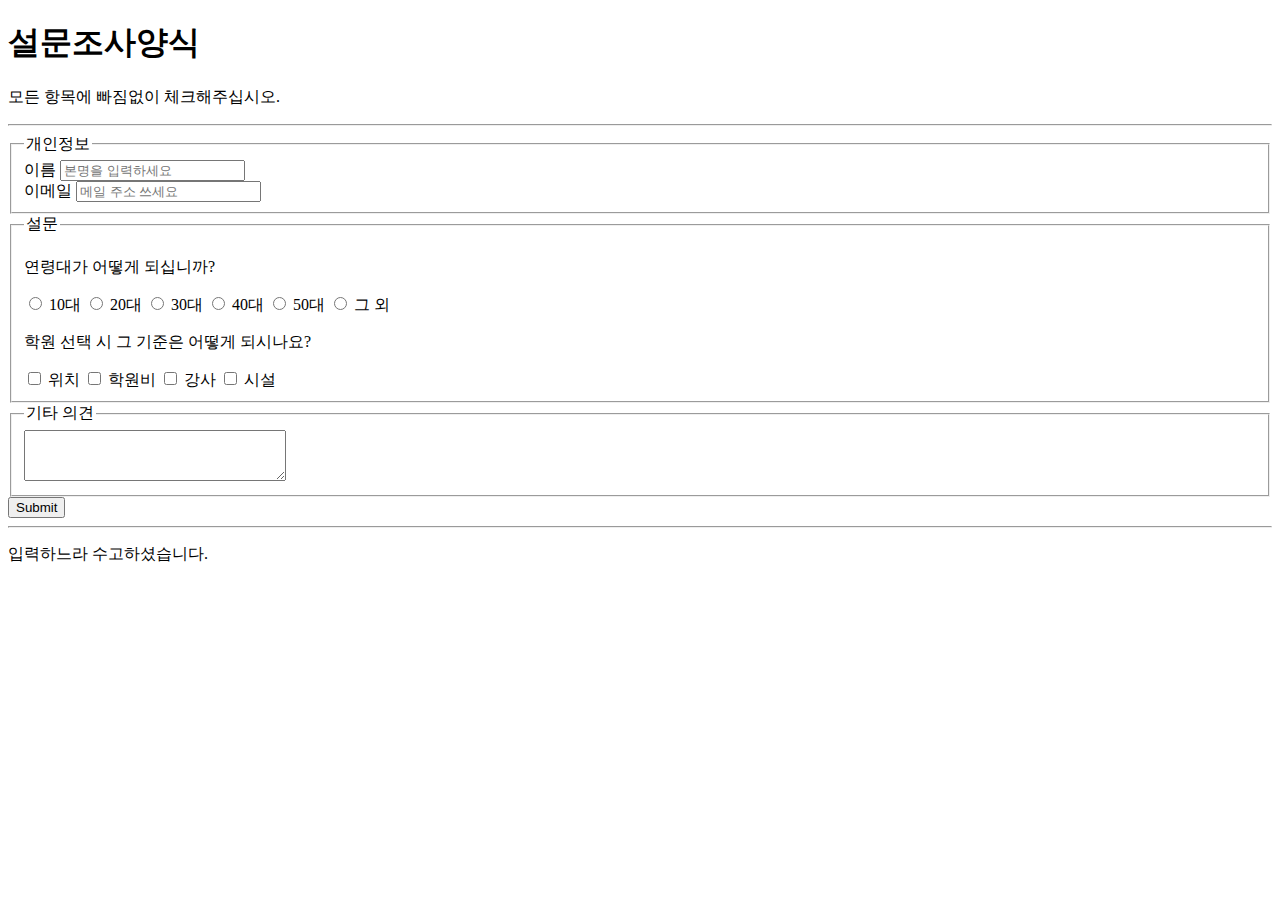
<file: form.html>
<!DOCTYPE html>
<html lang="ko">
<head>
    <meta charset="UTF-8">
    <meta http-equiv="x-ua-compatible" content="IE=edge">
    <meta http-equiv="refresh" content="10">
    <title>설문조사양식</title>
</head>

<body>
    <header>
        <h1>설문조사양식</h1>
        <p>모든 항목에 빠짐없이 체크해주십시오.</p>
    </header>
    <hr>
    <main>
        <form>
            <fieldset>
                <legend>개인정보</legend>
                <label for="name">이름</label>
                <input type="text" name="name" id="name" placeholder="본명을 입력하세요">
                <br>
                <label for="email">이메일</label>
                <input type="email" name="email" id="email" placeholder="메일 주소 쓰세요">
            </fieldset>
            
            <fieldset>
                <legend>설문</legend>
                
                <p>연령대가 어떻게 되십니까?</p>
                <input type="radio" id="teen" name="age">
                <label for="teen">10대</label>
                <input type="radio" id="twenty" name="age">
                <label for="teen">20대</label>
                <input type="radio" id="thirty" name="age">
                <label for="teen">30대</label>
                <input type="radio" id="fourty" name="age">
                <label for="teen">40대</label>
                <input type="radio" id="fifty" name="age">
                <label for="teen">50대</label>
                <input type="radio" id="other" name="age">
                <label for="teen">그 외</label>
                
                <p>학원 선택 시 그 기준은 어떻게 되시나요?</p>
                <input type="checkbox" id="position" name="academy">
                <label for="position">위치</label>
                <input type="checkbox" id="price" name="academy">
                <label for="price">학원비</label>
                <input type="checkbox" id="teacher" name="academy">
                <label for="teacher">강사</label>
                <input type="checkbox" id="infra" name="academy">
                <label for="infra">시설</label>
            </fieldset>
            
            <fieldset>
                <legend>기타 의견</legend>
                <textarea rows="3" cols="30" name="comment"></textarea>
            </fieldset>
            <input type="submit">
        </form>
    </main>
    <hr>
    <footer>
    <p>입력하느라 수고하셨습니다.</p>
    </footer>
</body>
</html>
</file>
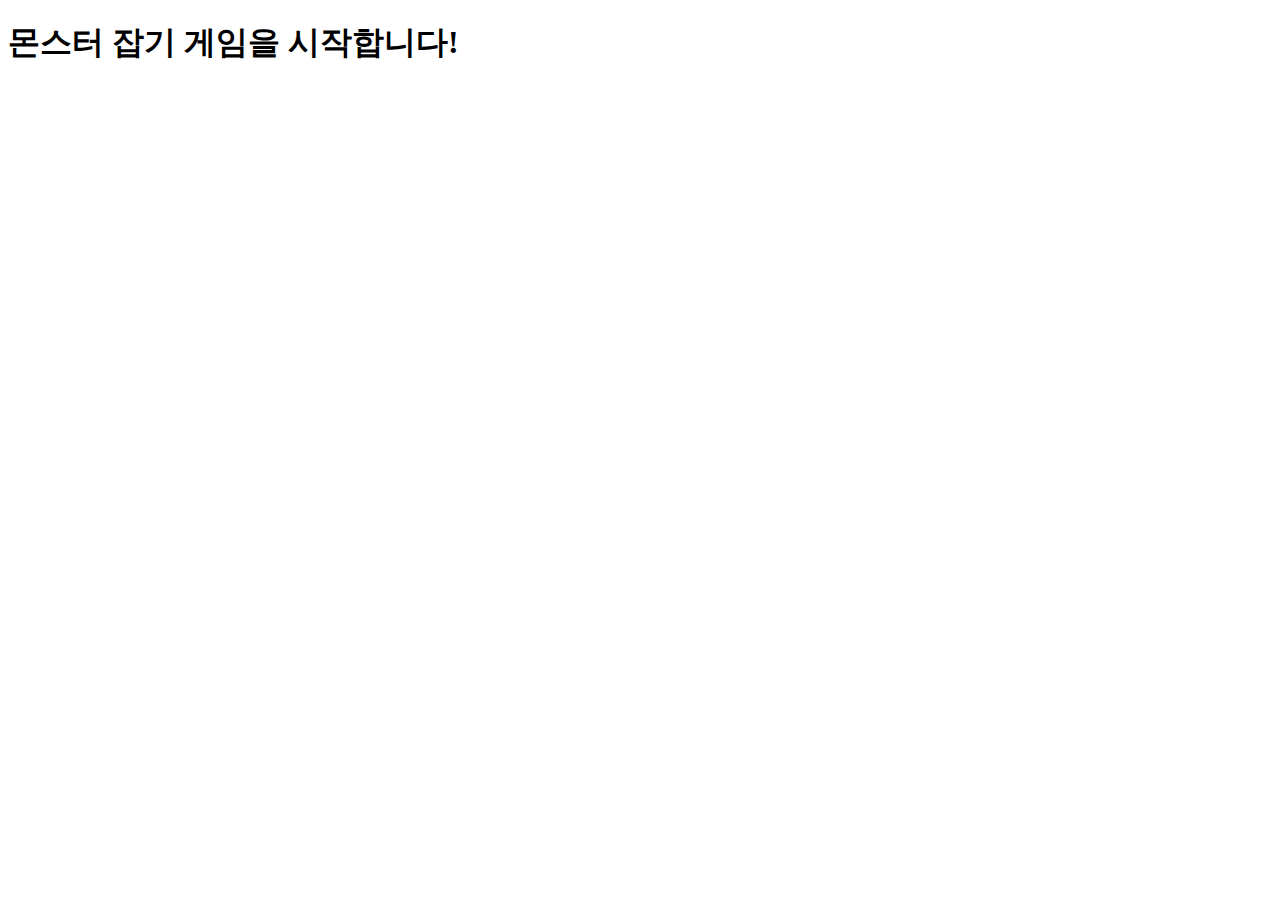
<file: monster.html>
<!DOCTYPE html>
<html lang="ko">
<head>
    <meta charset="UTF-8">
    <meta http-equiv="X-UA-Compatible" content="IE=edge">
    <meta name="viewport" content="width=device-width, initial-scale=1.0">
    <title>몬스터 잡기 게임</title>
</head>
<body>

    <div id="container"></div>

    <script>
        let monsterHP = 100
        const container = document.getElementById("container")
        const h1 = document.createElement("h1")
        h1.textContent = "몬스터 잡기 게임을 시작합니다!"
        container.appendChild(h1)

        let attackDamage = parseInt(prompt("1회 공격시 데미지는? (양의정수)"))
        let attackCount = 0

        if(attackDamage > 0){
            while(monsterHP > 0){
                monsterHP -=attackDamage
                attackCount += 1
                
                const p = document.createElement("p")
                p.textContent = `몬스터를 ${attackCount}회 공격했다!`
                container.append(p)

                const strong = document.createElement("strong")
                strong.textContent = `몬스터의 남은 HP는 ${monsterHP}입니다!`
                container.append(strong)
                
                if(monsterHP < 0){
                    monsterHP = 0
                    }
                }
            
            const h2 = document.createElement("h2")
            h2.textContent = "몬스터 잡기 완료! 수고하셨습니다!"
            h2.style.color = "red"
            h2.title ="게임을 다시 시작하고 싶으면 새로고침하세요"
            container.appendChild(h2)
            
        }else{
            alert("데미지를 잘못 입력하여 게임을 취소합니다!")
        }
    </script>
</body>
</html>
</file>
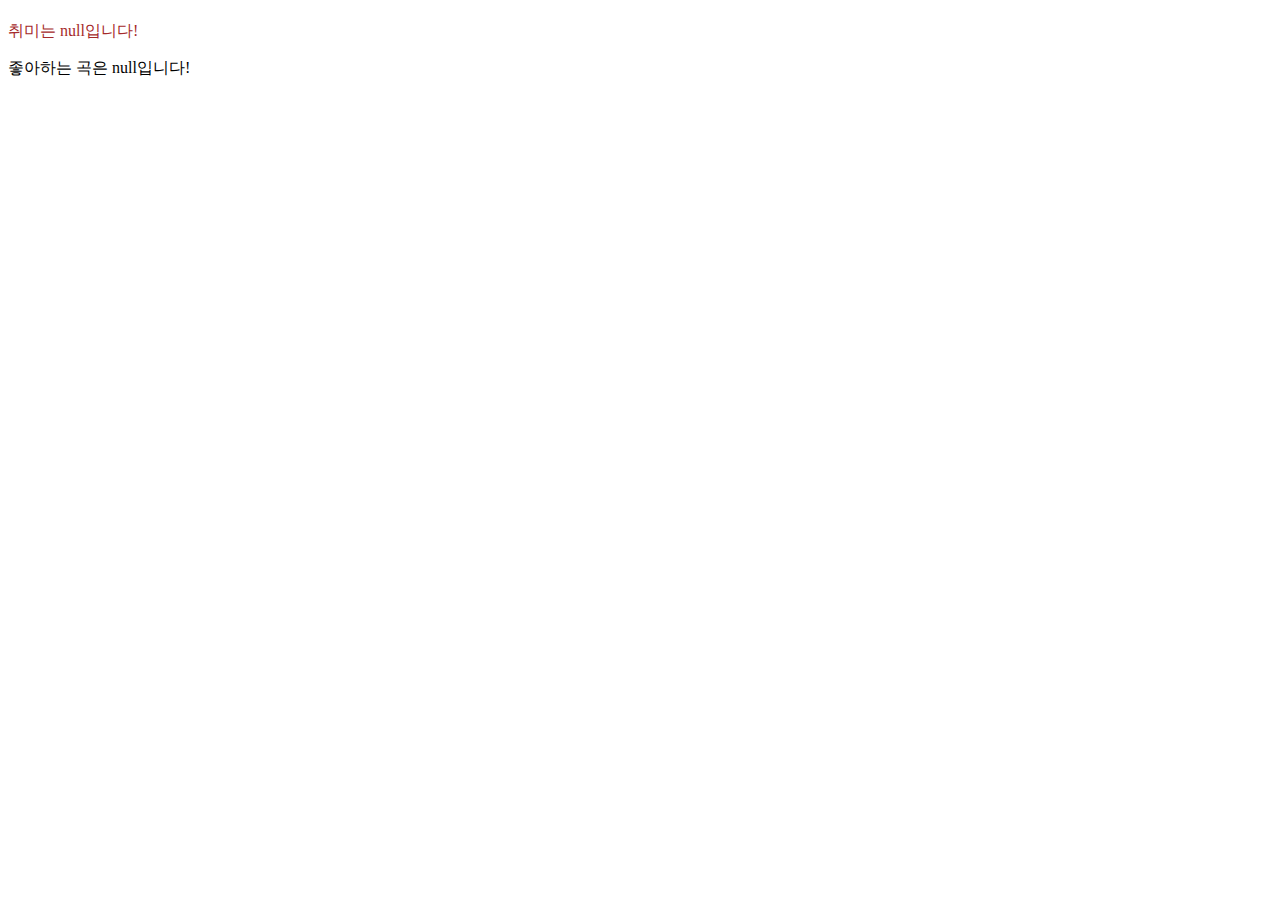
<file: 사용자정보입력받기.html>
<!DOCTYPE html>
<html lang="ko">
<head>
    <meta charset="UTF-8">
    <meta http-equiv="X-UA-Compatible" content="IE=edge">
    <meta name="viewport" content="width=device-width, initial-scale=1.0">
    <title>사용자 정보 입력받고 출력하기</title>
    <style>
        #hobby{
            color: brown;
        }
    </style>
</head>
<body>
    <h1 id="name"></h1>
    <p id="hobby"></p>
    <p id="song"></p>

    <script>
        const nameElement = document.querySelector("#name")
        let name = prompt("당신의 이름은?")
        nameElement.textContent=name

        const hobbyElement = document.querySelector("#hobby")
        let hobby = prompt("당신의 취미는?")
        hobbyElement.textContent = `취미는 ${hobby}입니다!`

        document.querySelector("#song").textContent = `좋아하는 곡은 ${prompt("좋아하는 곡은?")}입니다!`
    </script>
</body>
</html>
</file>
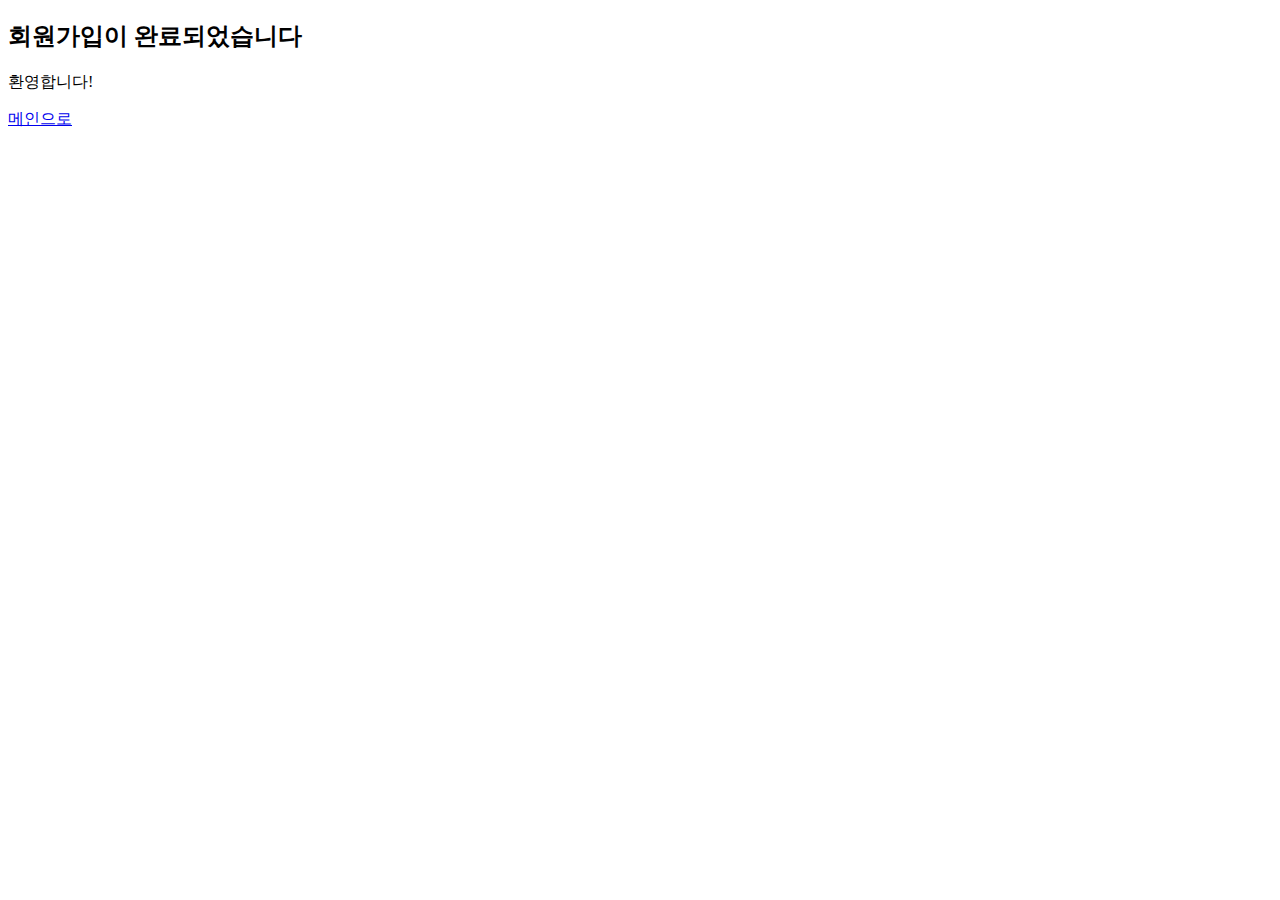
<file: miniproject/simple.html>
<!DOCTYPE html>
<html lang="ko">
<head>
  <meta charset="UTF-8">
  <meta name="viewport" content="width=device-width, initial-scale=1.0">
  <link href="https://cdn.jsdelivr.net/npm/bootstrap@5.3.1/dist/css/bootstrap.min.css" rel="stylesheet" integrity="sha384-4bw+/aepP/YC94hEpVNVgiZdgIC5+VKNBQNGCHeKRQN+PtmoHDEXuppvnDJzQIu9" crossorigin="anonymous">
  <title>회원가입 완료</title>
</head>
<body class="bg-light text-dark d-flex justify-content-center align-items-center vh-100">
  <div class="card p-5 shadow" style="max-width: 500px; width: 100%;">
    <h2 class="text-center">회원가입이 완료되었습니다</h2>
    <p class="text-center mt-3">환영합니다!</p>
    <div class="text-center mt-4">
      <a href="main.html" class="btn btn-primary">메인으로</a>
    </div>
  </div>

  <script src="https://cdn.jsdelivr.net/npm/bootstrap@5.3.1/dist/js/bootstrap.bundle.min.js"></script>
</body>
</html>
</file>
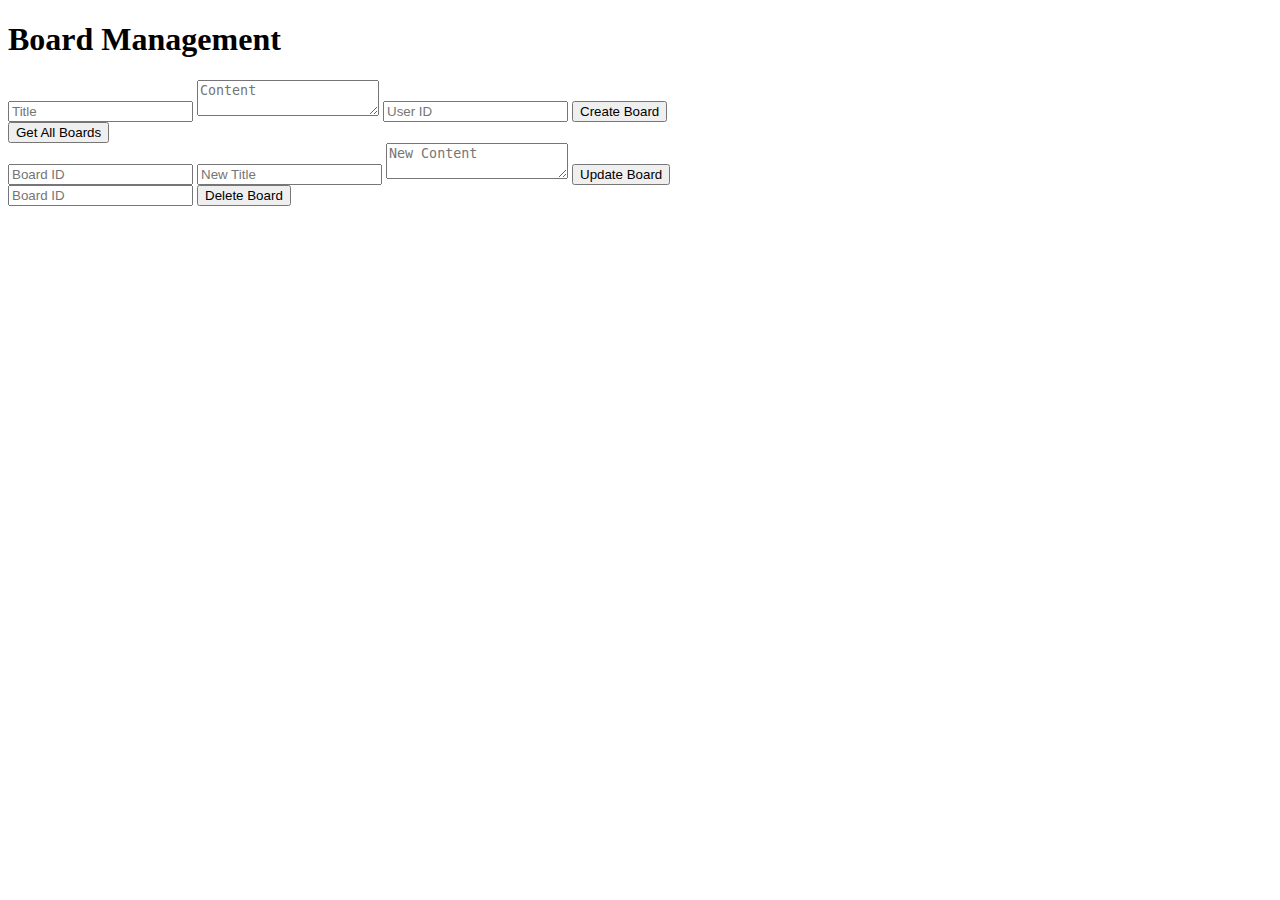
<file: Flask03/templates/boards.html>
<!DOCTYPE html>
<html>
  <head>
    <title>Board Management</title>
  </head>
  <body>
    <h1>Board Management</h1>

    <!-- 게시글 생성 폼 -->
    <form id="createBoardForm">
      <input type="text" id="boardTitle" placeholder="Title" />
      <textarea id="boardContent" placeholder="Content"></textarea>
      <input type="number" id="userId" placeholder="User ID" />
      <button type="submit">Create Board</button>
    </form>

    <!-- 게시글 조회 -->
    <button onclick="getBoards()">Get All Boards</button>
    <div id="boards"></div>

    <!-- 게시글 수정 폼 -->
    <form id="updateBoardForm">
      <input type="number" id="updateBoardId" placeholder="Board ID" />
      <input type="text" id="updateBoardTitle" placeholder="New Title" />
      <textarea id="updateBoardContent" placeholder="New Content"></textarea>
      <button type="submit">Update Board</button>
    </form>

    <!-- 게시글 삭제 -->
    <form id="deleteBoardForm">
      <input type="number" id="deleteBoardId" placeholder="Board ID" />
      <button type="submit">Delete Board</button>
    </form>

    <script>
      document
        .getElementById("createBoardForm")
        .addEventListener("submit", function (e) {
          e.preventDefault();

          const title = document.getElementById("boardTitle").value;
          const content = document.getElementById("boardContent").value;
          const userId = document.getElementById("userId").value;

          fetch("/board", {
            method: "POST",
            headers: {
              "Content-Type": "application/json",
            },
            body: JSON.stringify({ title, content, user_id: userId }),
          })
            .then((response) => response.json())
            .then((data) => {
              console.log(data);
              getBoards(); // 게시글 목록을 다시 불러옵니다.
            });
        });

      function getBoards() {
        fetch("/board")
          .then((response) => response.json())
          .then((data) => {
            const boardsDiv = document.getElementById("boards");
            boardsDiv.innerHTML = "";
            data.forEach((board) => {
              boardsDiv.innerHTML += `<p>${board.title} - ${board.content} (User ID: ${board.user_id}, Board ID: ${board.id})</p>`;
            });
          });
      }

      document
        .getElementById("updateBoardForm")
        .addEventListener("submit", function (e) {
          e.preventDefault();

          const boardId = document.getElementById("updateBoardId").value;
          const title = document.getElementById("updateBoardTitle").value;
          const content = document.getElementById("updateBoardContent").value;

          fetch("/board/" + boardId, {
            method: "PUT",
            headers: {
              "Content-Type": "application/json",
            },
            body: JSON.stringify({ title, content }),
          })
            .then((response) => response.json())
            .then((data) => {
              console.log(data);
              getBoards(); // 게시글 목록을 다시 불러옵니다.
            });
        });

      document
        .getElementById("deleteBoardForm")
        .addEventListener("submit", function (e) {
          e.preventDefault();

          const boardId = document.getElementById("deleteBoardId").value;

          fetch("/board/" + boardId, {
            method: "DELETE",
          })
            .then((response) => response.json())
            .then((data) => {
              console.log(data);
              getBoards(); // 게시글 목록을 다시 불러옵니다.
            });
        });
    </script>
  </body>
</html>
</file>
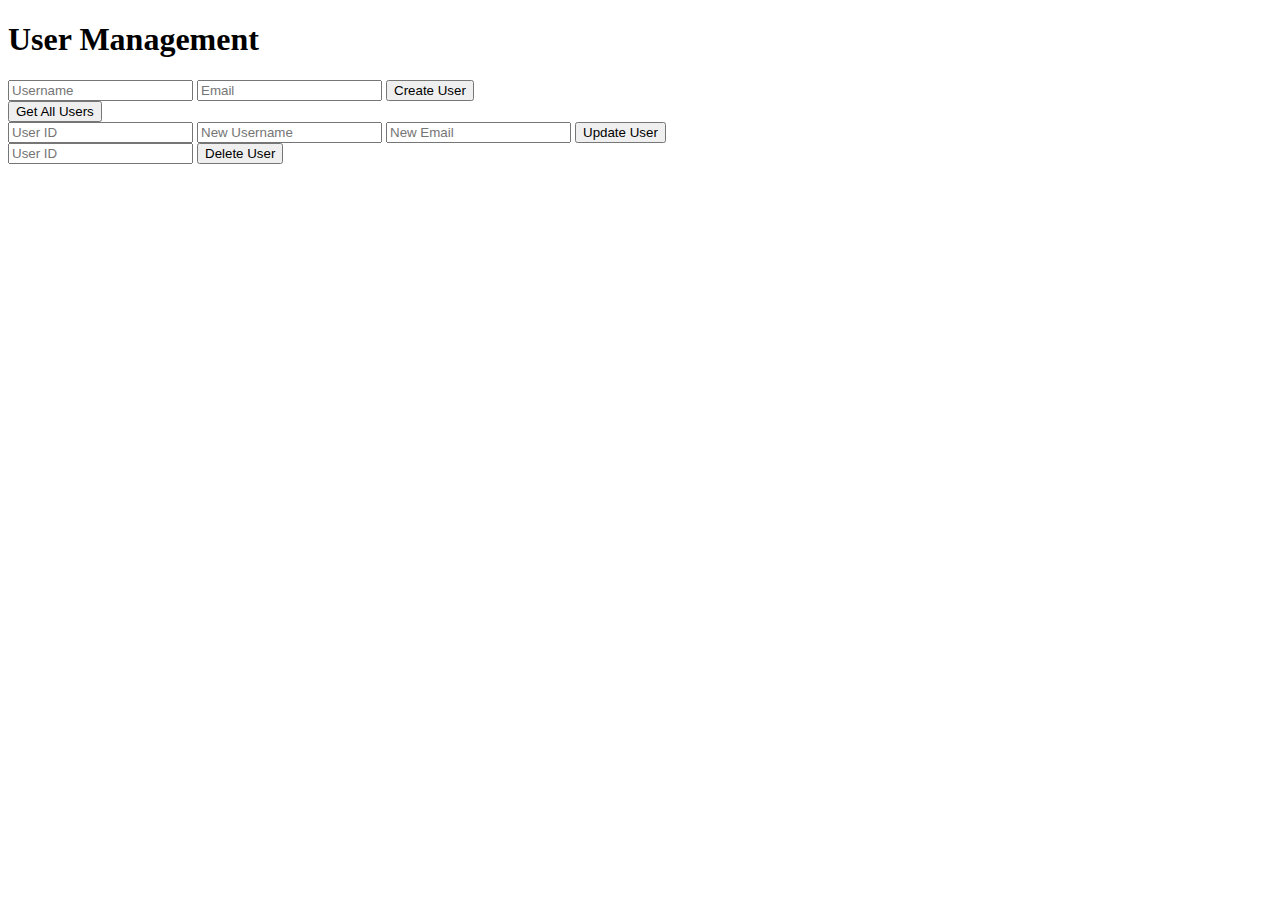
<file: Flask03/templates/users.html>
<!DOCTYPE html>
<html>
  <head>
    <title>User Management</title>
  </head>
  <body>
    <h1>User Management</h1>

    <!-- 사용자 생성 폼 -->
    <form id="createUserForm">
      <input type="text" id="name" placeholder="Username" />
      <input type="text" id="email" placeholder="Email" />
      <button type="submit">Create User</button>
    </form>

    <!-- 사용자 조회 -->
    <button onclick="getUsers()">Get All Users</button>
    <div id="users"></div>

    <!-- 사용자 수정 폼 -->
    <form id="updateUserForm">
      <input type="number" id="updateUserId" placeholder="User ID" />
      <input type="text" id="updateUsername" placeholder="New Username" />
      <input type="text" id="updateEmail" placeholder="New Email" />
      <button type="submit">Update User</button>
    </form>

    <!-- 사용자 삭제 -->
    <form id="deleteUserForm">
      <input type="number" id="deleteUserId" placeholder="User ID" />
      <button type="submit">Delete User</button>
    </form>

    <script>
      document
        .getElementById("createUserForm")
        .addEventListener("submit", function (e) {
          e.preventDefault();

          const name = document.getElementById("name").value;
          const email = document.getElementById("email").value;

          fetch("/users", {
            method: "POST",
            headers: {
              "Content-Type": "application/json",
            },
            body: JSON.stringify({ name, email }),
          })
            .then((response) => response.json())
            .then((data) => {
              console.log(data);
              getUsers(); // 사용자 목록을 다시 불러옵니다.
            });
        });

      function getUsers() {
        fetch("/users")
          .then((response) => response.json())
          .then((data) => {
            const usersDiv = document.getElementById("users");
            usersDiv.innerHTML = "";
            data.forEach((user) => {
              usersDiv.innerHTML += `<p>ID: ${user.id}, Name: ${user.name}, Email: ${user.email}</p>`;
            });
          });
      }

      document
        .getElementById("updateUserForm")
        .addEventListener("submit", function (e) {
          e.preventDefault();

          const userId = document.getElementById("updateUserId").value;
          const name = document.getElementById("updateUsername").value;
          const email = document.getElementById("updateEmail").value;

          fetch("/users/" + userId, {
            method: "PUT",
            headers: {
              "Content-Type": "application/json",
            },
            body: JSON.stringify({ name, email }),
          })
            .then((response) => response.json())
            .then((data) => {
              console.log(data);
              getUsers(); // 사용자 목록을 다시 불러옵니다.
            });
        });

      document
        .getElementById("deleteUserForm")
        .addEventListener("submit", function (e) {
          e.preventDefault();

          const userId = document.getElementById("deleteUserId").value;

          fetch("/users/" + userId, {
            method: "DELETE",
          })
            .then((response) => response.json())
            .then((data) => {
              console.log(data);
              getUsers(); // 사용자 목록을 다시 불러옵니다.
            });
        });
    </script>
  </body>
</html>
</file>
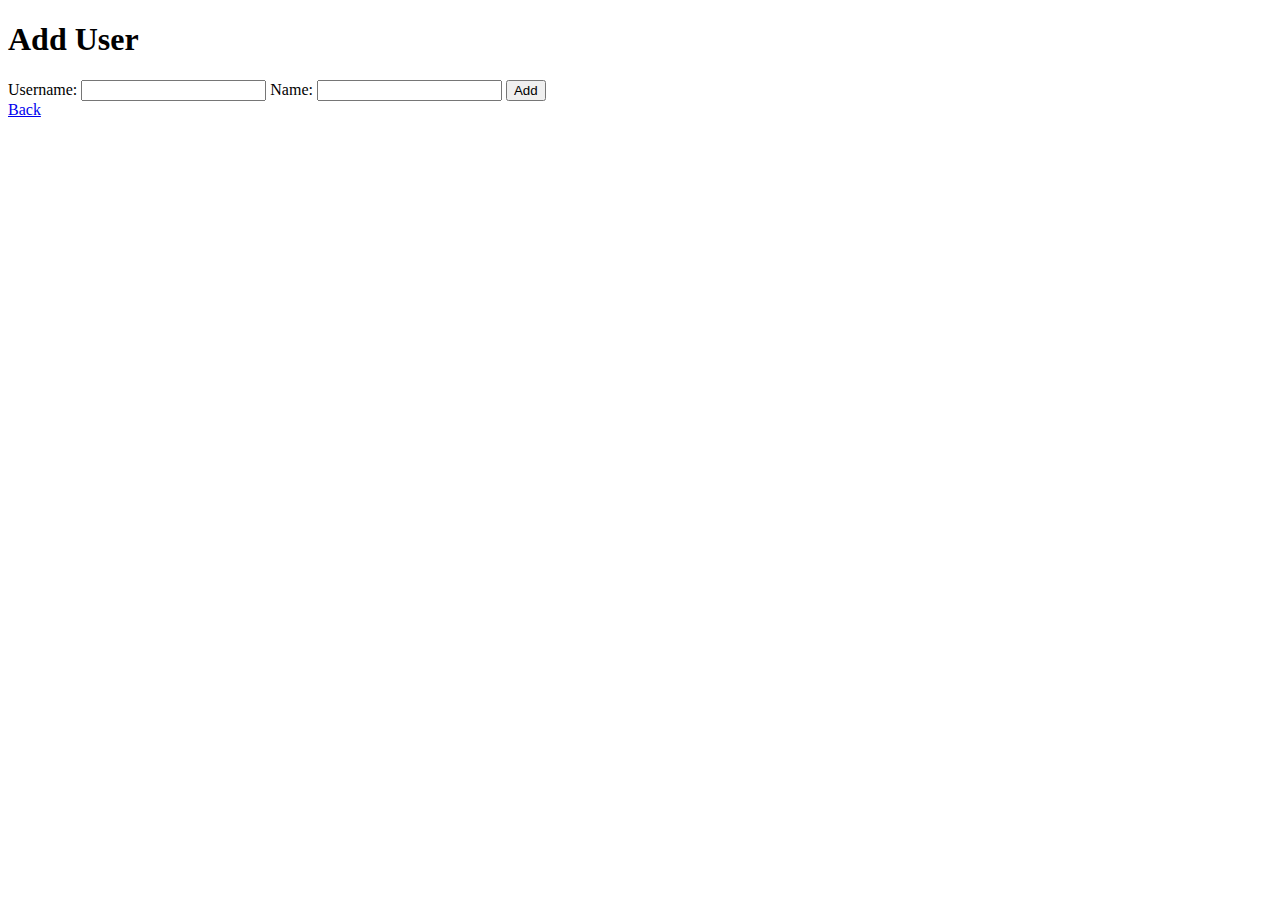
<file: Flask05/1.user-management/templates/add_user.html>
<!DOCTYPE html>
<html>
<head>
    <title>Add User</title>
</head>
<body>
    <h1>Add User</h1>
    <form method="post">
        <label for="username">Username:</label>
        <input type="text" id="username" name="username">
        <label for="name">Name:</label>
        <input type="text" id="name" name="name">
        <input type="submit" value="Add">
    </form>
    <a href="{{ url_for('index') }}">Back</a>
</body>
</html>
</file>
